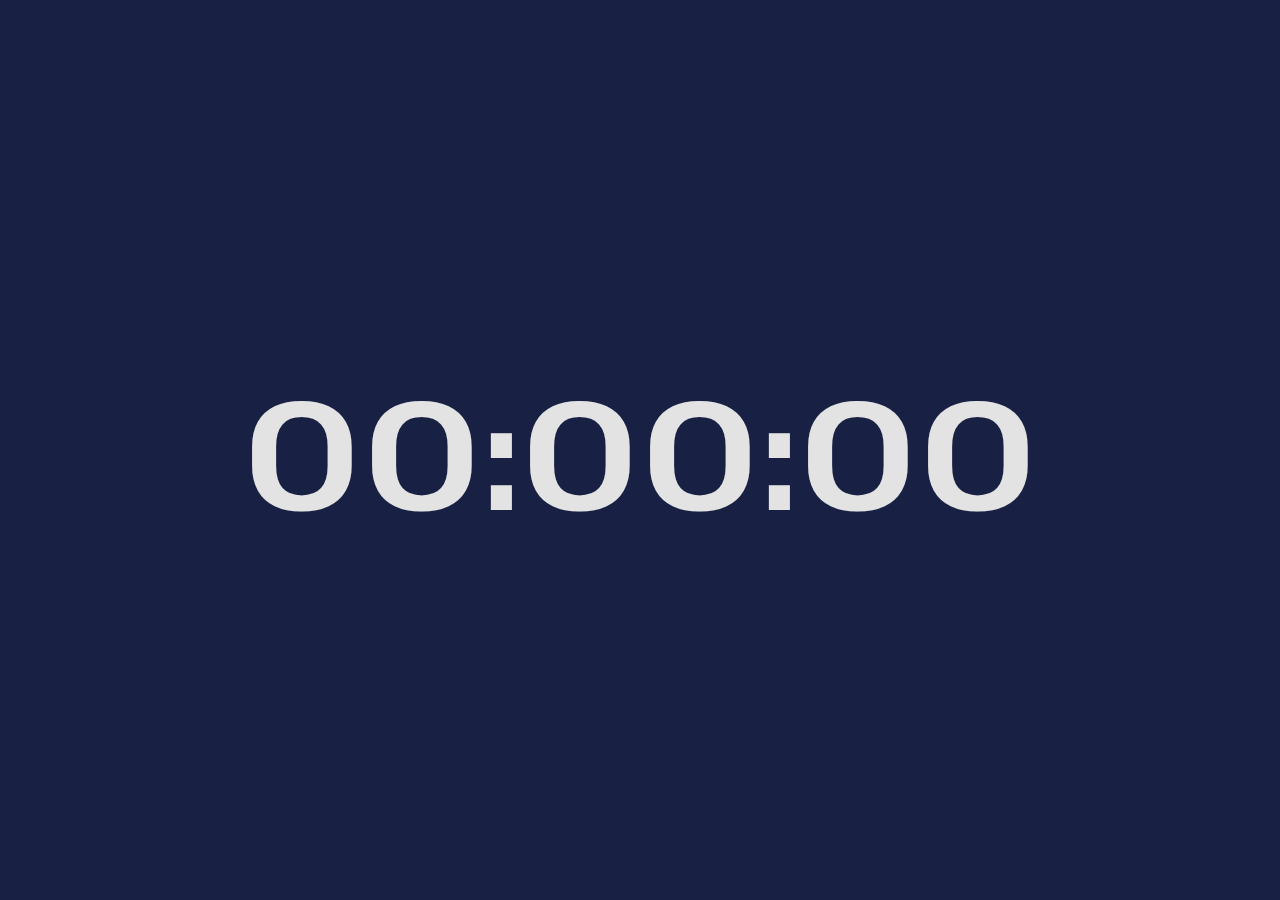
<file: index.html>
<!DOCTYPE html>
<html lang="en">
<head>
    <meta charset="UTF-8">
    <meta name="viewport" content="width=device-width, initial-scale=1.0">
    <meta name="apple-mobile-web-app-capable" content="yes">
    <link rel="stylesheet" href="./style.css">
    <link rel="preconnect" href="https://fonts.googleapis.com">
    <link rel="preconnect" href="https://fonts.gstatic.com" crossorigin>
    <link href="https://fonts.googleapis.com/css2?family=Pathway+Extreme:wght@800&display=swap" rel="stylesheet">
    <title>Stopwatch</title>
</head>
<body>
    <div class="area" onclick="reset()">
        <h1 id="indicator" style="font-family: 'Pathway Extreme', sans-serif;">00:00:00</h1>
    </div>
    <script src="./script.js"></script>
</body>
</html>
</file>
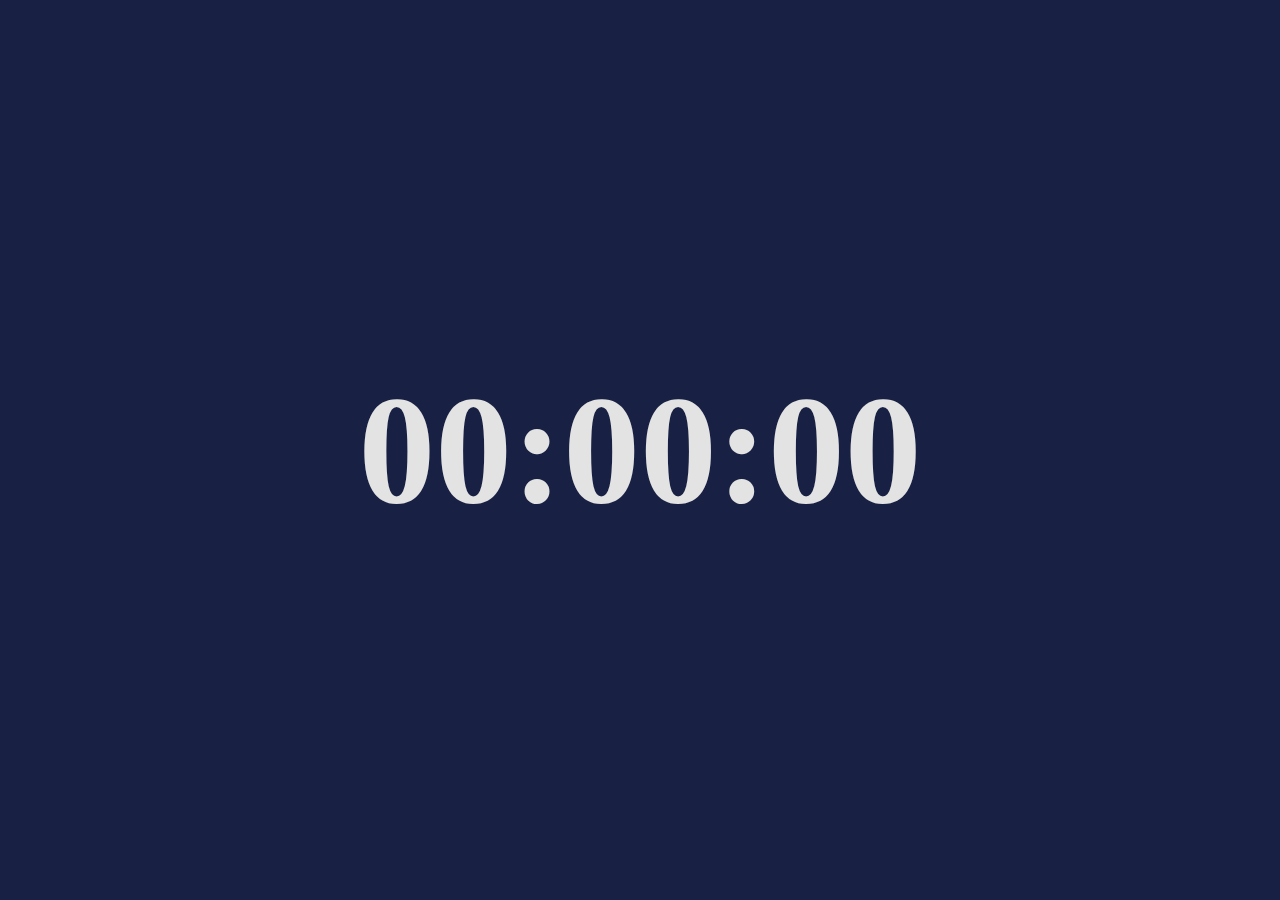
<file: timer.html>
<!DOCTYPE html>
<html lang="en">
<head>
    <meta charset="UTF-8">
    <meta name="viewport" content="width=device-width, initial-scale=1.0">
    <link rel="stylesheet" href="./style.css">
    <title>tty-clock stopwatch</title>
</head>
<body>
    <div class="area" onclick="reset()">
        <h1 id="indicator">00:00:00</h1>
    </div>
    <script src="./script.js"></script>
</body>
</html>
</file>
<file: style.css>
body {
    padding: 0px;
    margin: 0px;
}

.area {
    background-color: #182143;
    color: #e3e3e3;
    width:100%;
    height:100vh;
    margin:0 auto;
    display:flex;
    justify-content:center;
    align-items:center;
    font-size: 6vw;
}
</file>
